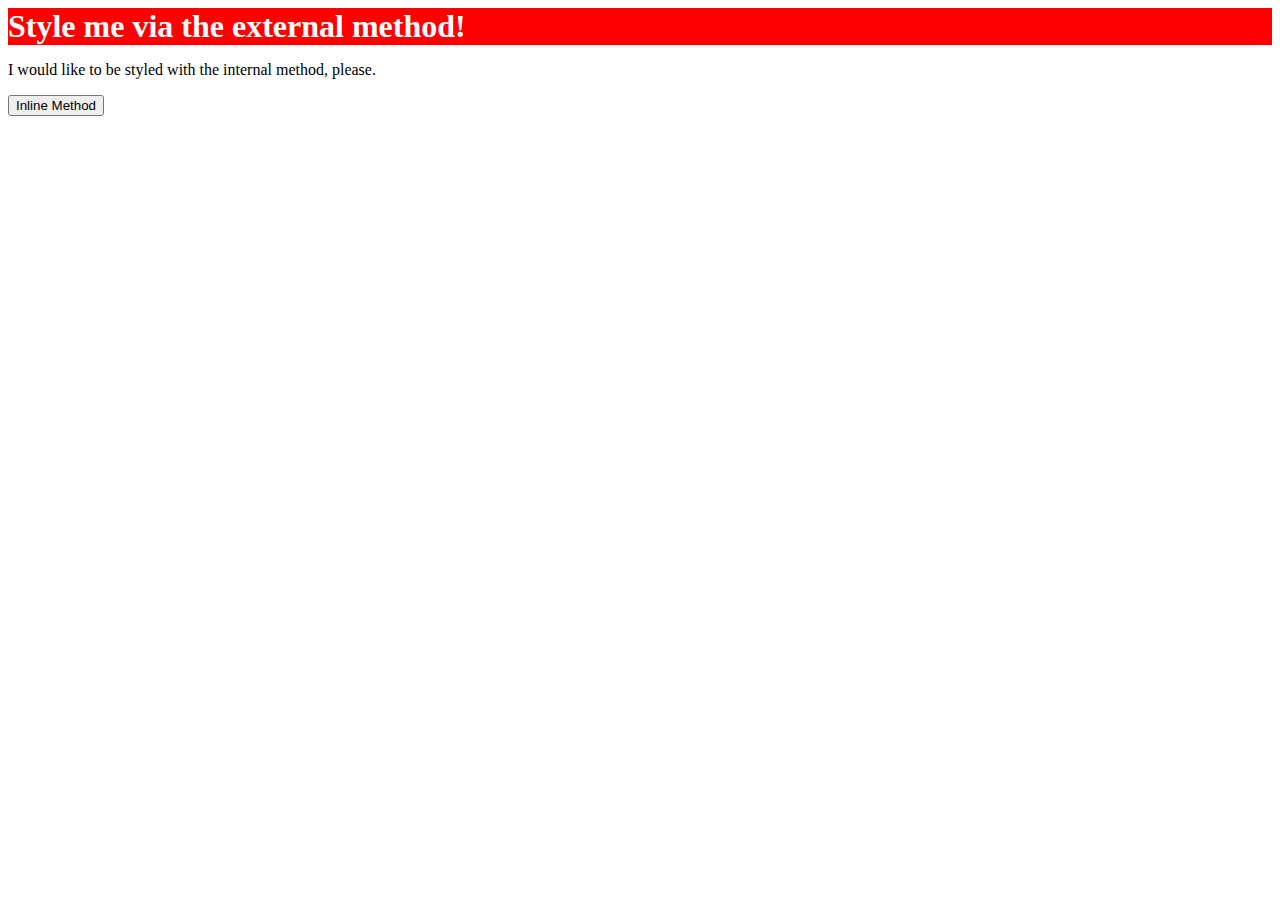
<file: foundations/01-css-methods/index.html>
<!DOCTYPE html>
<html lang="en">
  <head>
    <meta charset="UTF-8">
    <meta http-equiv="X-UA-Compatible" content="IE=edge">
    <meta name="viewport" content="width=device-width, initial-scale=1.0">
    <title>Methods for Adding CSS</title>
    <link href="methods.css" rel="stylesheet">
  </head>
  <body>
    <div>Style me via the external method!</div>
    <p>I would like to be styled with the internal method, please.</p>
    <button>Inline Method</button>
  </body>
</html>
</file>
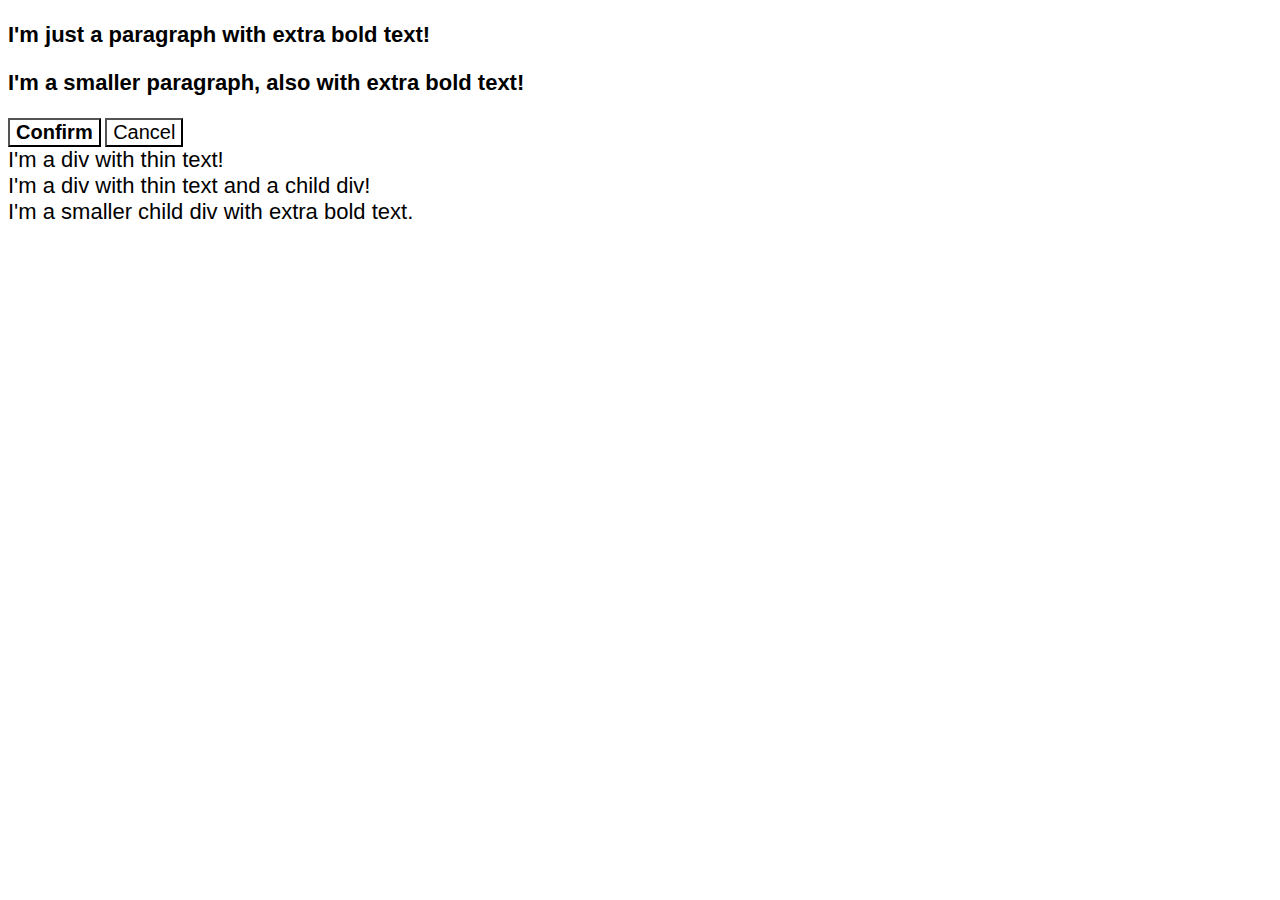
<file: foundations/06-cascade-fix/index.html>
<!DOCTYPE html>
<html lang="en">
  <head>
    <meta charset="UTF-8">
    <meta http-equiv="X-UA-Compatible" content="IE=edge">
    <meta name="viewport" content="width=device-width, initial-scale=1.0">
    <title>Fix the Cascade</title>
    <link rel="stylesheet" href="style.css">
  </head>
  <body>
    <p class="para">I'm just a paragraph with extra bold text!</p>
    <p class="para small-para">I'm a smaller paragraph, also with extra bold text!</p>

    <button id="confirm-button" class="button confirm">Confirm</button>
    <button id="cancel-button" class="button cancel">Cancel</button>

    <div class="text">I'm a div with thin text!</div>
    <div class="text">I'm a div with thin text and a child div!
      <div class="text child">I'm a smaller child div with extra bold text.</div>
    </div>
  </body>
</html>
</file>
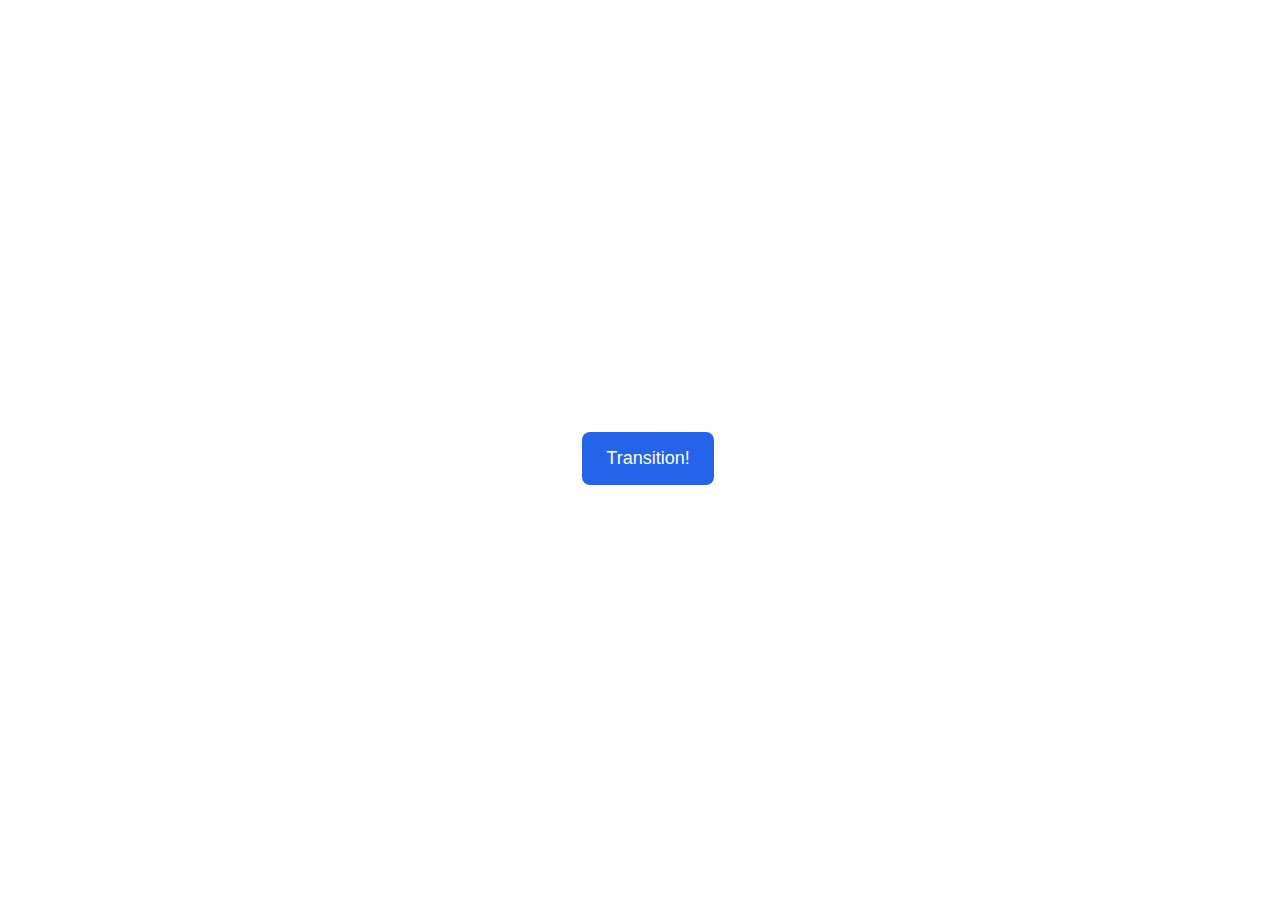
<file: CSS_odin/animation/01-button-hover/index.html>
<!DOCTYPE html>
<html lang="en">
  <head>
    <meta charset="UTF-8" />
    <meta http-equiv="X-UA-Compatible" content="IE=edge" />
    <meta name="viewport" content="width=device-width, initial-scale=1.0" />
    <title>Button Hover</title>
    <link rel="stylesheet" href="style.css" />
  </head>
  <body>
    <div id="transition-container">
      <button>Transition!</button>
    </div>
  </body>
</html>
</file>
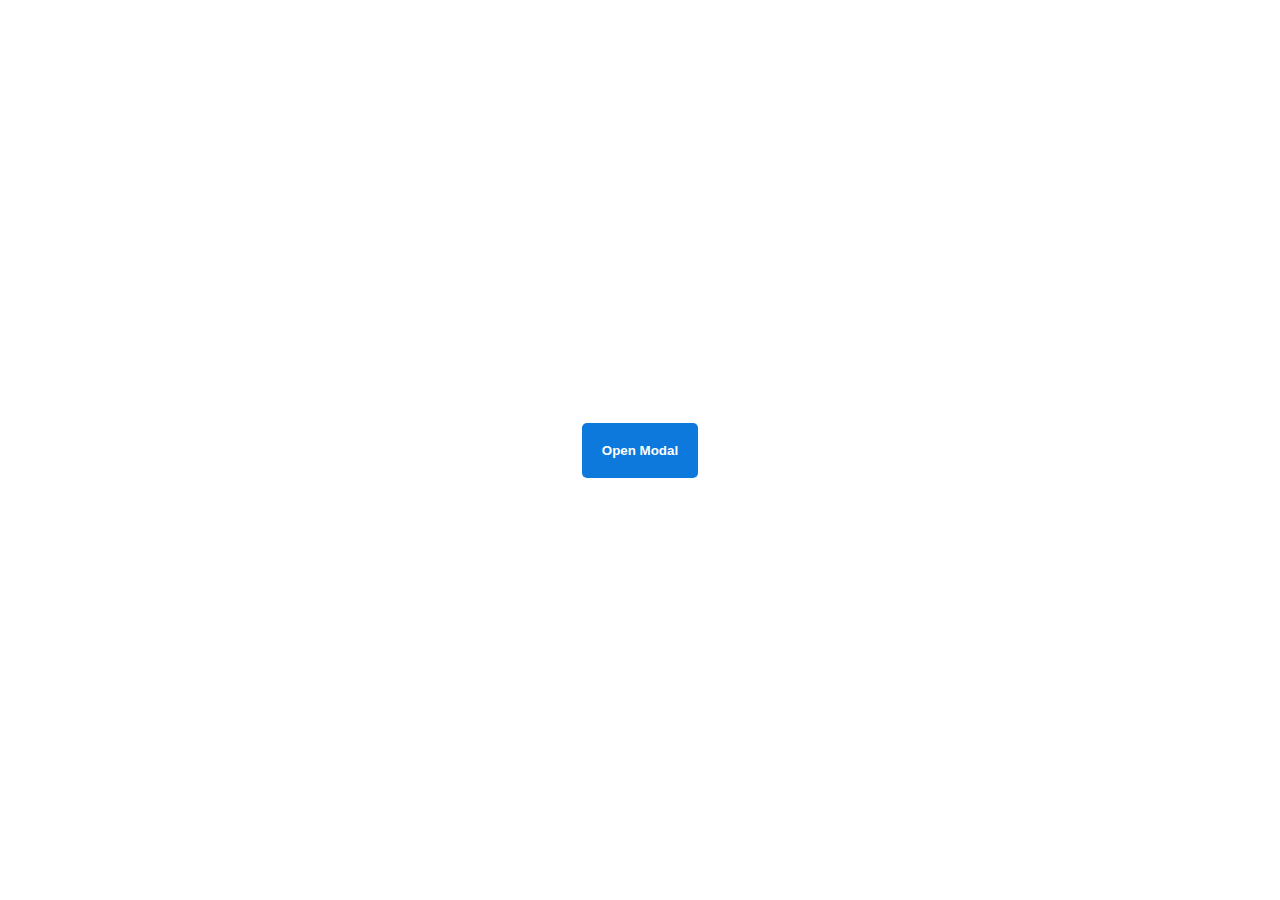
<file: CSS_odin/animation/02-pop-up/index.html>
<!DOCTYPE html>
<html lang="en">
  <head>
    <meta charset="UTF-8" />
    <meta http-equiv="X-UA-Compatible" content="IE=edge" />
    <meta name="viewport" content="width=device-width, initial-scale=1.0" />
    <title>Popup</title>
    <link rel="stylesheet" href="style.css" />
  </head>
  <body>
    <div class="backdrop"></div>
    <div class="popup-modal">
      <h1>Look at me!</h1>
      <p>I'm a pop up dialog!</p>
      <button id="close-modal">Close Modal</button>
    </div>
    <div class="button-container">
      <button id="trigger-modal">Open Modal</button>
    </div>
    <script src="script.js"></script>
  </body>
</html>
</file>
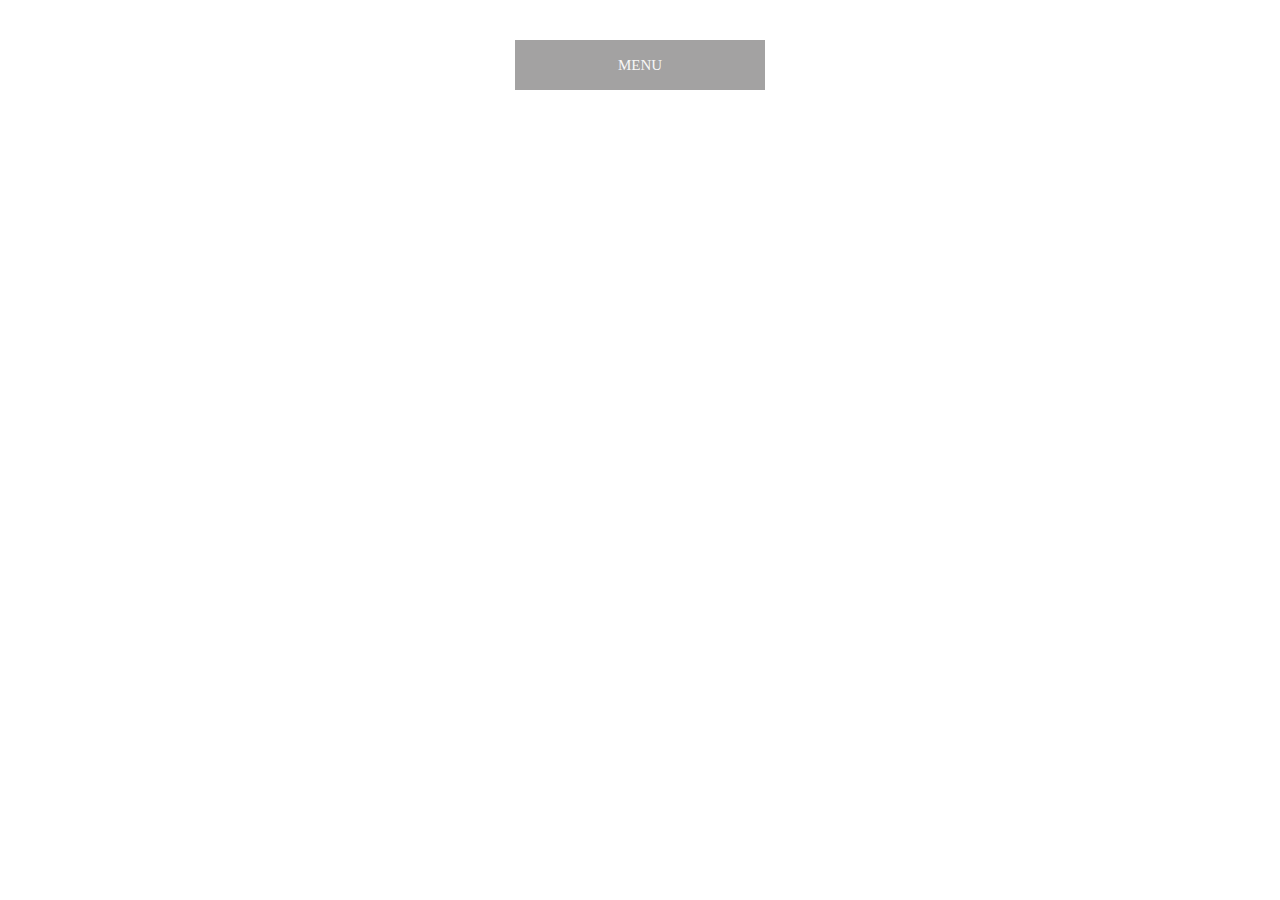
<file: CSS_odin/animation/03-dropdown-menu/index.html>
<!DOCTYPE html>
<html lang="en">
  <head>
    <meta charset="UTF-8" />
    <meta http-equiv="X-UA-Compatible" content="IE=edge" />
    <meta name="viewport" content="width=device-width, initial-scale=1.0" />
    <title>Dropdown Menu</title>
    <link rel="stylesheet" href="style.css" />
  </head>
  <body>
    <div class="dropdown-container">
        <div class="menu-title">MENU</div>
        <ul class="dropdown-menu">
            <li>ITEM 1</li>
            <li>ITEM 2</li>
            <li>ITEM 3</li>
            <li>ITEM 4</li>
            <li>ITEM 5</li>
        </ul>
    </div>
    <script src="script.js"></script>
  </body>
</html>
</file>
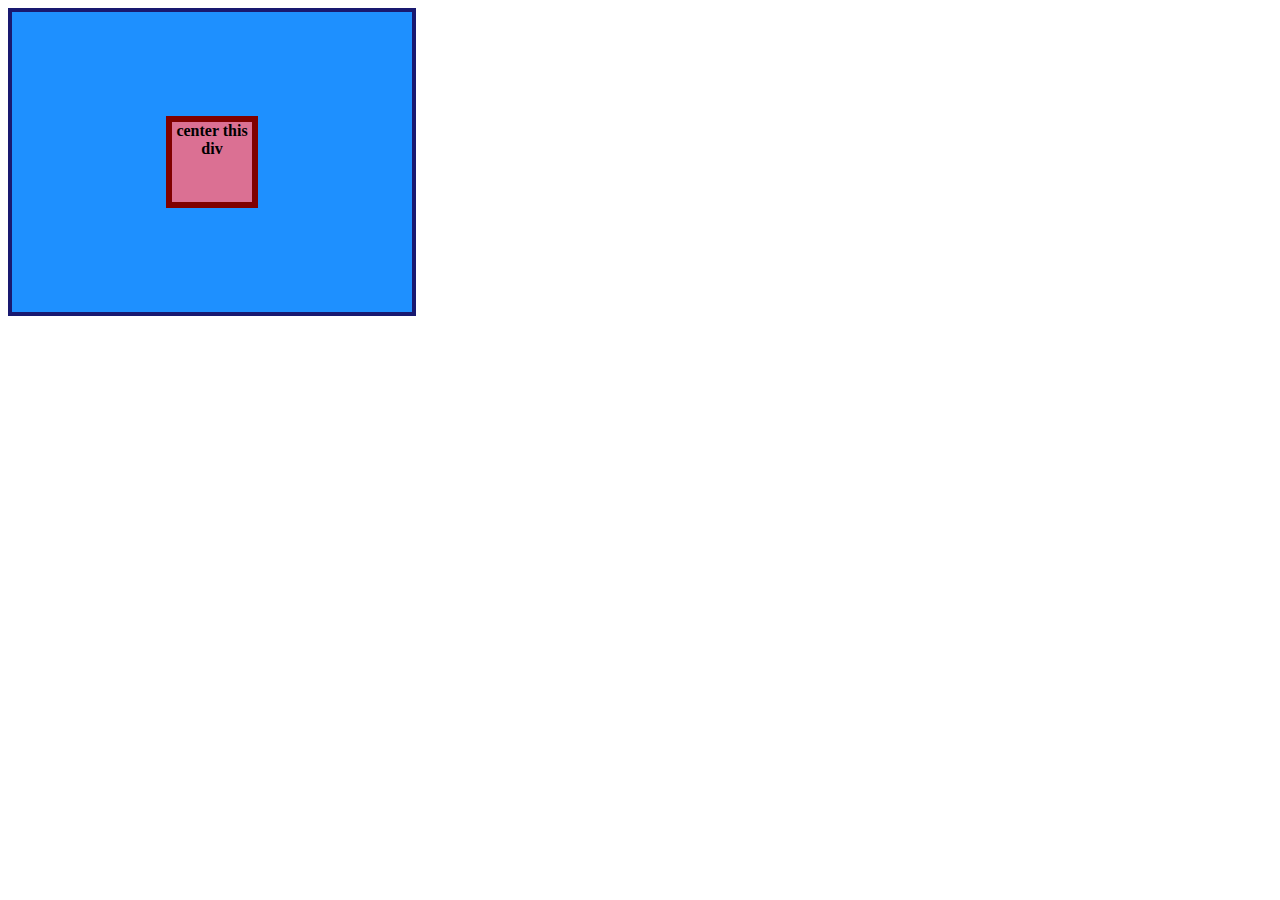
<file: CSS_odin/flex/01-flex-center/index.html>
<!DOCTYPE html>
<html lang="en">
  <head>
    <meta charset="UTF-8">
    <meta http-equiv="X-UA-Compatible" content="IE=edge">
    <meta name="viewport" content="width=device-width, initial-scale=1.0">
    <title>CENTER THIS DIV</title>
    <link rel="stylesheet" href="style.css">
  </head>
  <body>
    <div class="container">
      <div class="box">center this div</div>
    </div>
  </body>
</html>
</file>
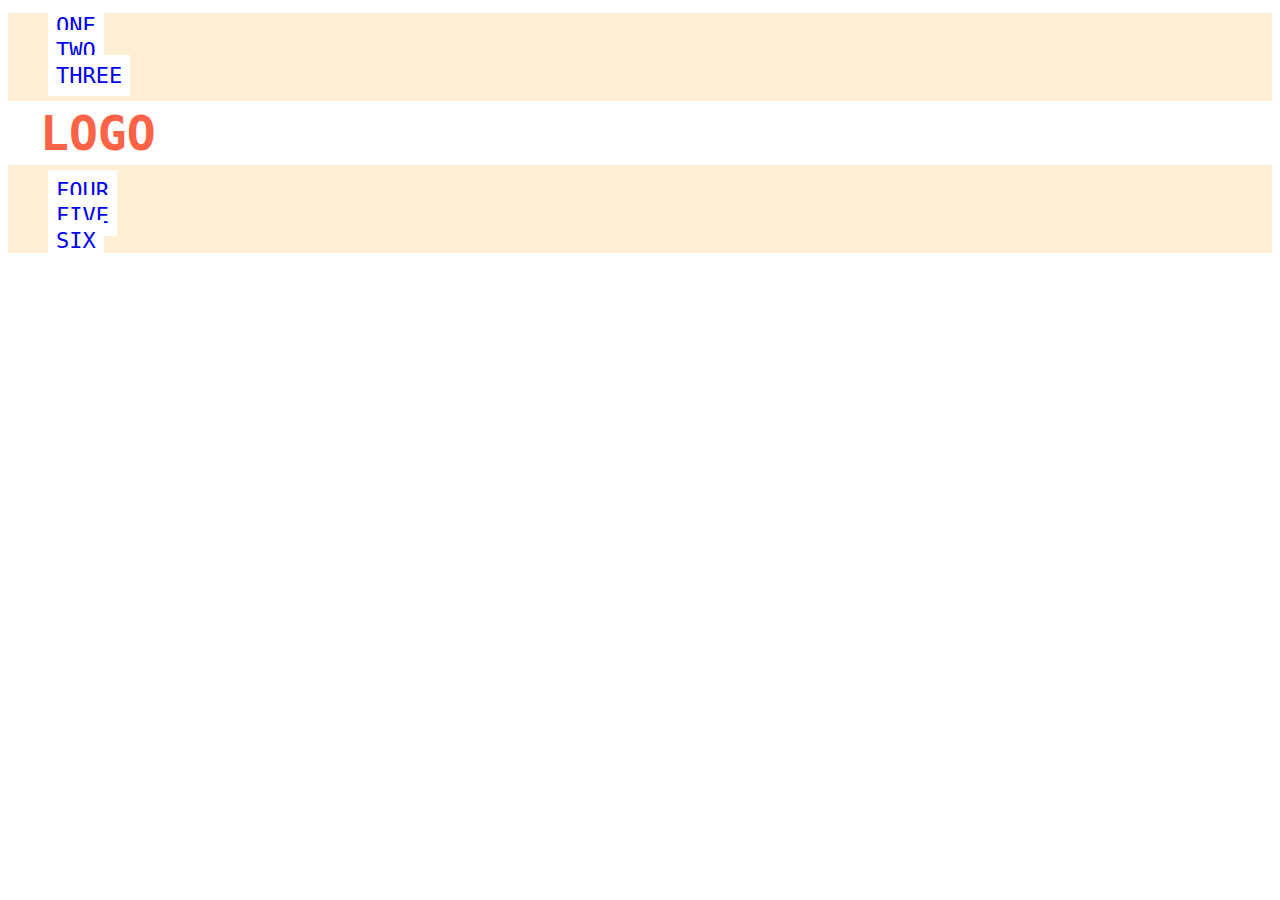
<file: CSS_odin/flex/02-flex-header/index.html>
<!DOCTYPE html>
<html lang="en">
  <head>
    <meta charset="UTF-8">
    <meta http-equiv="X-UA-Compatible" content="IE=edge">
    <meta name="viewport" content="width=device-width, initial-scale=1.0">
    <title>Flex Header</title>
    <link rel="stylesheet" href="style.css">
  </head>
  <body>
    <div class="header">
      <div class="left-links">
        <ul>
          <li><a href="#">ONE</a></li>
          <li><a href="#">TWO</a></li>
          <li><a href="#">THREE</a></li>
        </ul>
      </div>
      <div class="logo">LOGO</div>
      <div class="right-links">
        <ul>
          <li><a href="#">FOUR</a></li>
          <li><a href="#">FIVE</a></li>
          <li><a href="#">SIX</a></li>
        </ul>
      </div>
    </div>
  </body>
</html>
</file>
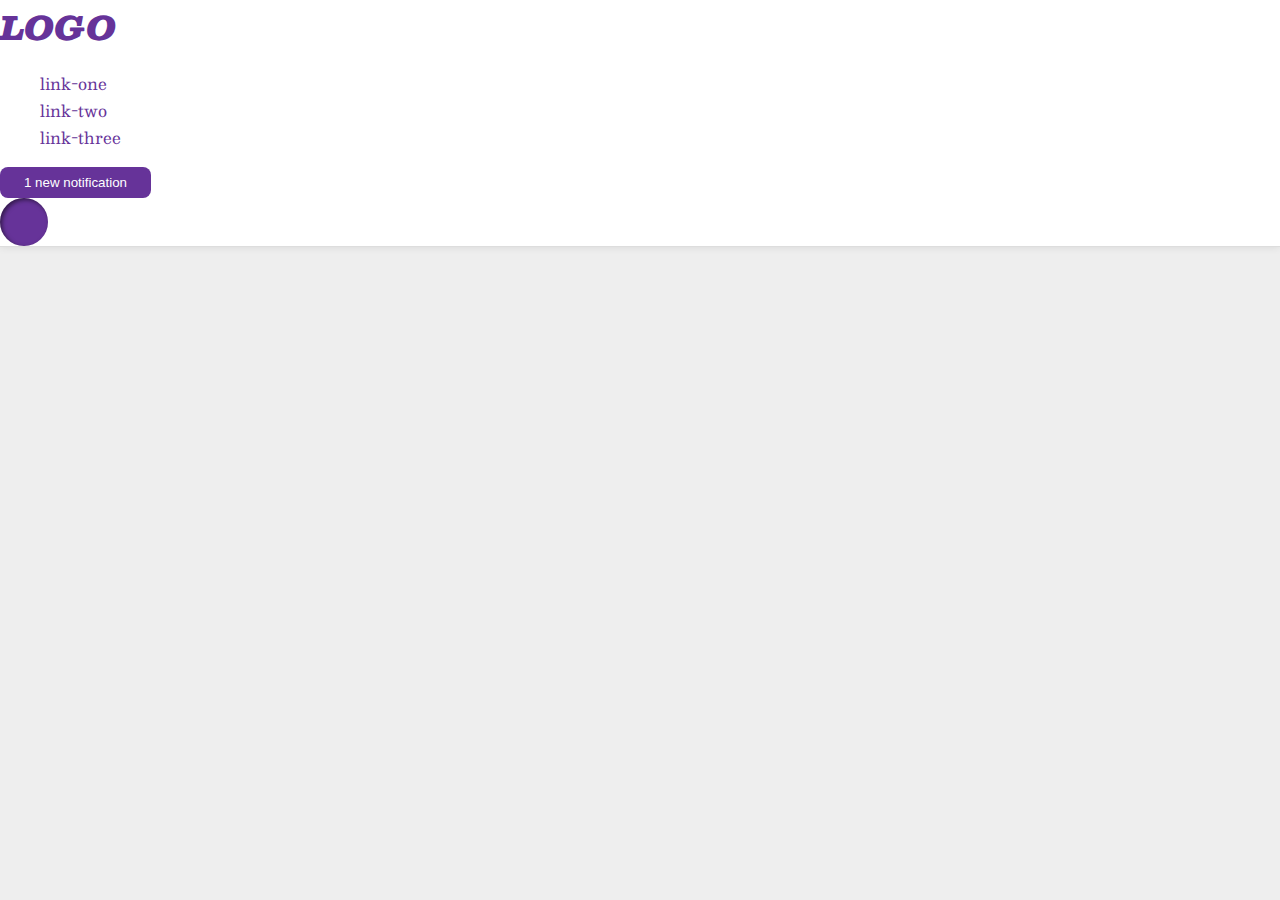
<file: CSS_odin/flex/03-flex-header-2/index.html>
<!DOCTYPE html>
<html lang="en">
  <head>
    <meta charset="UTF-8">
    <meta http-equiv="X-UA-Compatible" content="IE=edge">
    <meta name="viewport" content="width=device-width, initial-scale=1.0">
    <title>Flex Header 2</title>
    <link rel="stylesheet" href="style.css">
  </head>
  <body>
    <div class="header">
      <div class="logo">
        LOGO
      </div>
      <ul class="links">
        <li><a href="google.com">link-one</a></li>
        <li><a href="google.com">link-two</a></li>
        <li><a href="google.com">link-three</a></li>
      </ul>
      <button class="notifications">
        1 new notification
      </button>
      <div class="profile-image"></div>
    </div>
  </body>
</html>
</file>
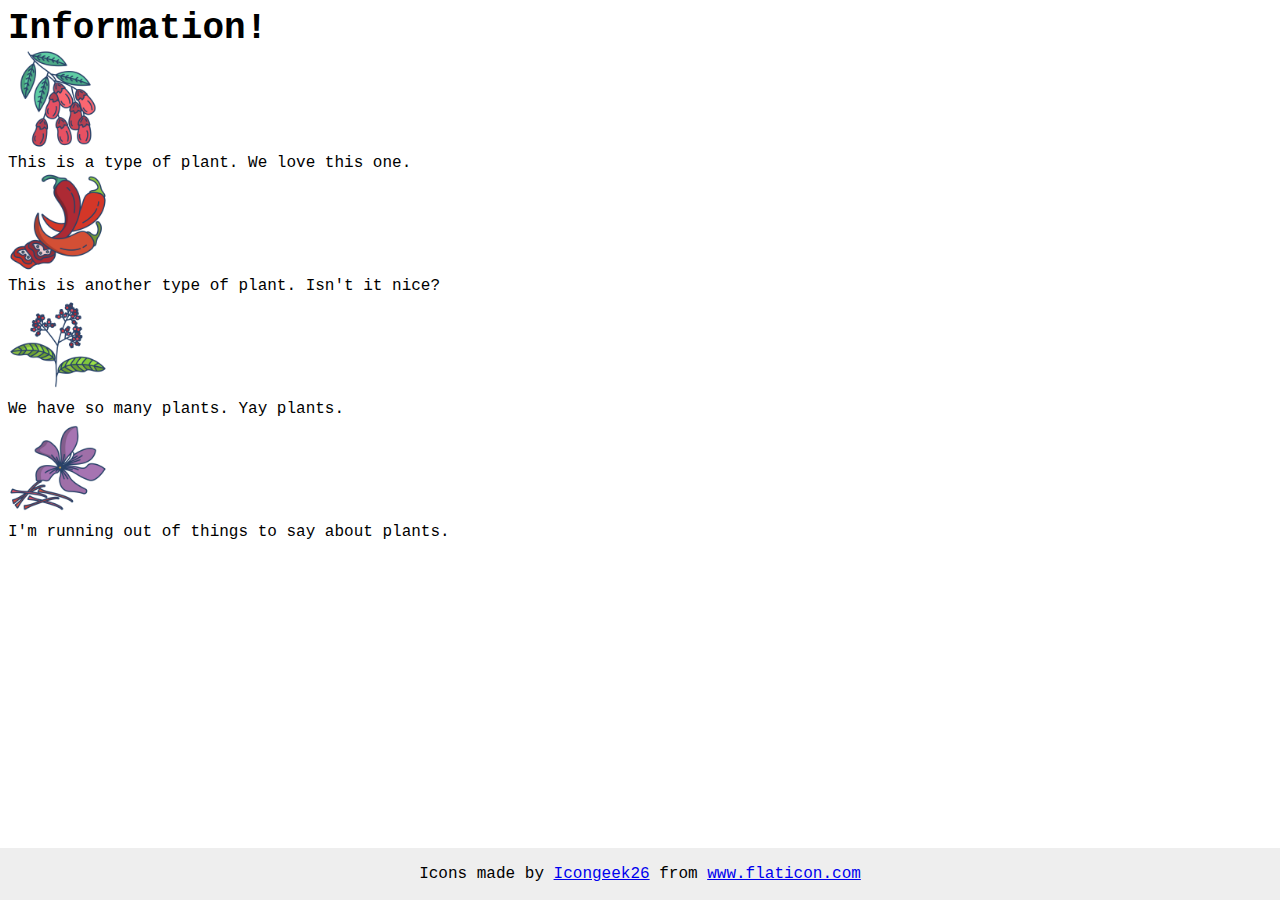
<file: CSS_odin/flex/04-flex-information/index.html>
<!DOCTYPE html>
<html lang="en">
  <head>
    <meta charset="UTF-8">
    <meta http-equiv="X-UA-Compatible" content="IE=edge">
    <meta name="viewport" content="width=device-width, initial-scale=1.0">
    <title>Information</title>
    <link rel="stylesheet" href="style.css">
  </head>
  <body>
    <div class="title">Information!</div>

    <img src="./images/barberry.png" alt="barberry">
    <div class="text">This is a type of plant. We love this one.</div>

    <img src="./images/chilli.png" alt="chili">
    <div class="text">This is another type of plant. Isn't it nice?</div>

    <img src="./images/pepper.png" alt="pepper">
    <div class="text">We have so many plants. Yay plants.</div>

    <img src="./images/saffron.png" alt="saffron">
    <div class="text">I'm running out of things to say about plants.</div>

    <!-- disregard this section, it's here to give attribution to the creator of these icons -->
    <div class="footer">
      <div>Icons made by <a href="https://www.flaticon.com/authors/icongeek26" title="Icongeek26">Icongeek26</a> from <a href="https://www.flaticon.com/" title="Flaticon">www.flaticon.com</a></div>
    </div>
  </body>
</html>
</file>
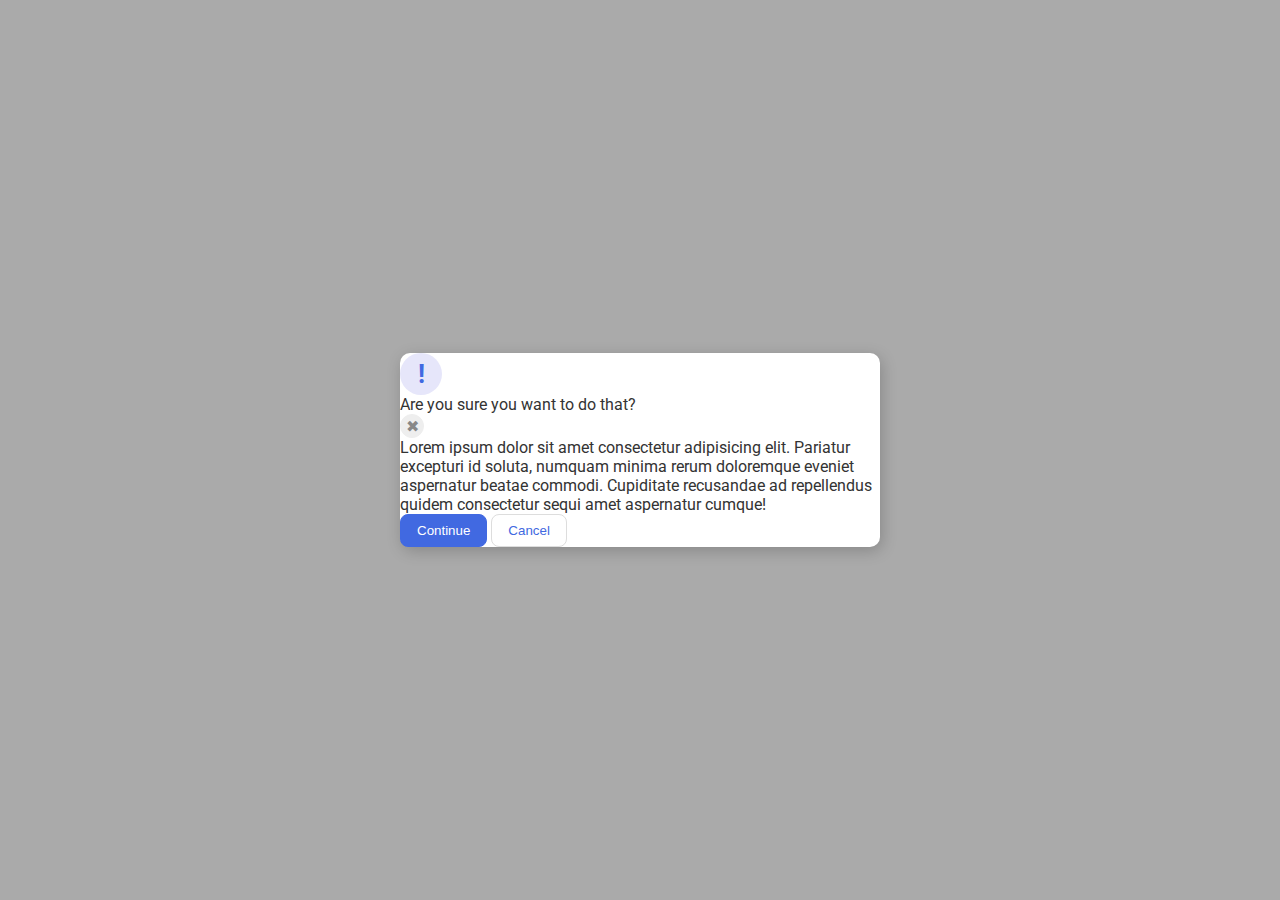
<file: CSS_odin/flex/05-flex-modal/index.html>
<!DOCTYPE html>
<html lang="en">
  <head>
    <meta charset="UTF-8">
    <meta http-equiv="X-UA-Compatible" content="IE=edge">
    <meta name="viewport" content="width=device-width, initial-scale=1.0">
    <link rel="stylesheet" href="style.css">
    <title>Modal</title>
  </head>
  <body>
    <div class="modal">
      <div class="icon">!</div>
      <div class="header">Are you sure you want to do that?</div>
      <button class="close-button">✖</button>
      <div class="text">Lorem ipsum dolor sit amet consectetur adipisicing elit. Pariatur excepturi id soluta, numquam minima rerum doloremque eveniet aspernatur beatae commodi. Cupiditate recusandae ad repellendus quidem consectetur sequi amet aspernatur cumque!</div>
      <button class="continue">Continue</button>
      <button class="cancel">Cancel</button>
    </div>
  </body>
</html>
</file>
<file: foundations/01-css-methods/methods.css>
div {
    color: white;
    background-color: red;
    font-size: 32px;
    align-content: center;
    font-weight: bold;
}
</file>
<file: foundations/06-cascade-fix/style.css>
body{
  font-family:Arial, Helvetica, sans-serif
}

.para,
.small-para {
  color: hsl(0, 0%, 0%);
  font-weight: 800;
}

.small-para {
  font-size: 14px;
  font-weight: 800;
}

.para {
  font-size: 22px;
}

.confirm {
  background: green;
  color: white;
  font-weight: bold;
} 

.button {
  background-color: rgb(255, 255, 255);
  color: rgb(0, 0, 0);
  font-size: 20px;
}

.child {
  color: rgb(0, 0, 0);
  font-weight: 800;
  font-size: 14px;
}

div.text {
  color: rgb(0, 0, 0);
  font-size: 22px;
  font-weight: 100;
}
</file>
<file: CSS_odin/animation/01-button-hover/style.css>
#transition-container {
  width: 100vw;
  height: 100vh;
  display: flex;
  flex-direction: column;
  justify-content: center;
  align-items: center;
  font-family: Arial, sans-serif;
}

button {
  border-radius: 8px;
  border: none;
  background-color: #2563eb;
  color: white;
  font-size: 18px;
  padding: 16px 24px;
  text-align: center;
}
</file>
<file: CSS_odin/animation/02-pop-up/style.css>
* {
  padding: 0;
  margin: 0;
}

body {
  overflow: hidden;
}

.button-container {
  width: 100vw;
  height: 100vh;
  background-color: #ffffff;
  opacity: 100%;
  display: flex;
  align-items: center;
  justify-content: center;
}

button {
  padding: 20px;
  color: #ffffff;
  background-color: #0e79dd;
  border: none;
  border-radius: 5px;
  font-weight: 600;
}

.popup-modal {
  padding: 32px 64px;
  background-color: white;
  border: 1px solid black;
  border-radius: 10px;
  position: fixed;
  top: 50%;
  left: 50%;
  transform-origin: center;
  transform: translate(-50%, -50%);
  pointer-events: none;
  opacity: 0%;
  text-align: center;
}
.popup-modal p {
  margin-bottom: 24px
}

.backdrop {
  pointer-events: none;
  position: fixed;
  inset: 0;
  background: #000;
  opacity: 0%;
}

.popup-modal.show {
  opacity: 100%;
  pointer-events: all;
}

.backdrop.show {
  opacity: 30%;
}
</file>
<file: CSS_odin/animation/03-dropdown-menu/style.css>
.dropdown-container {
  max-width: 250px;
  margin: 40px auto;
  text-align: center;
  line-height: 50px;
  font-size: 15px;
  color: rgb(247, 247, 247);
  cursor: pointer;
}

.menu-title {
  background-color: rgb(163, 162, 162);
}

.dropdown-menu {
  list-style: none;
  padding: 0;
  margin: 0;
  background-color: rgb(99, 97, 97);

  display: none;
}

ul.dropdown-menu li:hover {
  background: rgb(47, 46, 46);
}

.visible {
  display: block;
}
</file>
<file: CSS_odin/flex/01-flex-center/style.css>
.container {
  background: dodgerblue;
  border: 4px solid midnightblue;
  width: 400px;
  height: 300px;
  display: flex;
  align-items: center;
  justify-content: center;
}

.box {
  background: palevioletred;
  font-weight: bold;
  text-align: center;
  border: 6px solid maroon;
  width: 80px;
  height: 80px;
}
</file>
<file: CSS_odin/flex/02-flex-header/style.css>
.header  {
  font-family: monospace;
  background: papayawhip;
}

.logo {
  font-size: 48px;
  font-weight: 900;
  color: tomato;
  background: white;
  padding: 4px 32px;
}

ul {
  /* this removes the dots on the list items*/
  list-style-type: none;
}

a {
  font-size: 22px;
  background: white;
  padding: 8px;
  /* this removes the line under the links */
  text-decoration: none;
}
</file>
<file: CSS_odin/flex/03-flex-header-2/style.css>
/* this is some magical font-importing.  
you'll learn about it later. */
@import url('https://fonts.googleapis.com/css2?family=Besley:ital,wght@0,400;1,900&display=swap');

body {
  margin: 0;
  background: #eee;
  font-family: Besley, serif;
}

.header {
  background: white;
  border-bottom: 1px solid #ddd;
  box-shadow: 0 0 8px rgba(0,0,0,.1);
}

.profile-image {
  background: rebeccapurple;
  box-shadow: inset 2px 2px 4px rgba(0,0,0,.5);
  border-radius: 50%;
  width: 48px;
  height: 48px;
}

.logo {
  color: rebeccapurple;
  font-size: 32px;
  font-weight: 900;
  font-style: italic;
}

button {
  border: none;
  border-radius: 8px;
  background: rebeccapurple;
  color: white;
  padding: 8px 24px;
}

a {
  /* this removes the line under our links */
  text-decoration: none;
  color: rebeccapurple;
}

ul {
  list-style-type: none;
}
</file>
<file: CSS_odin/flex/04-flex-information/style.css>
body {
  font-family: 'Courier New', Courier, monospace;
}

img {
  width: 100px;
  height: 100px;
}

.title {
  font-size: 36px;
  font-weight: 900;
}

/* do not edit this footer */
.footer {
  position: fixed;
  bottom: 0;
  left: 0;
  right: 0;
  height: 52px;
  display: flex;
  align-items: center;
  justify-content: center;
  background: #eee;
}
</file>
<file: CSS_odin/flex/05-flex-modal/style.css>
@import url('https://fonts.googleapis.com/css2?family=Roboto:wght@400;700&display=swap');

html, body {
  height: 100%;
}

body {
  font-family: Roboto, sans-serif;
  margin: 0;
  background: #aaa;
  color: #333;
  /* I'll give you this one for free lol */
  display: flex;
  align-items: center;
  justify-content: center;
}

.modal {
  background: white;
  width: 480px;
  border-radius: 10px;
  box-shadow: 2px 4px 16px rgba(0,0,0,.2);
}

.icon {
  color: royalblue;
  font-size: 26px;
  font-weight: 700;
  background: lavender;
  width: 42px;
  height: 42px;
  border-radius: 50%;
  display: flex;
  align-items: center;
  justify-content: center;
}

.close-button {
  background: #eee;
  border-radius: 50%;
  color: #888;
  font-weight: 400;
  font-size: 16px;
  height: 24px;
  width: 24px;
  display: flex;
  align-items: center;
  justify-content: center;
  border: 1px solid #eee;
  padding: 0;
}

button {
  cursor: pointer;
  padding: 8px 16px;
  border-radius: 8px;
}

button.continue {
  background: royalblue;
  border: 1px solid royalblue;
  color: white;
}

button.cancel {
  background: white;
  border: 1px solid #ddd;
  color: royalblue;
}
</file>
